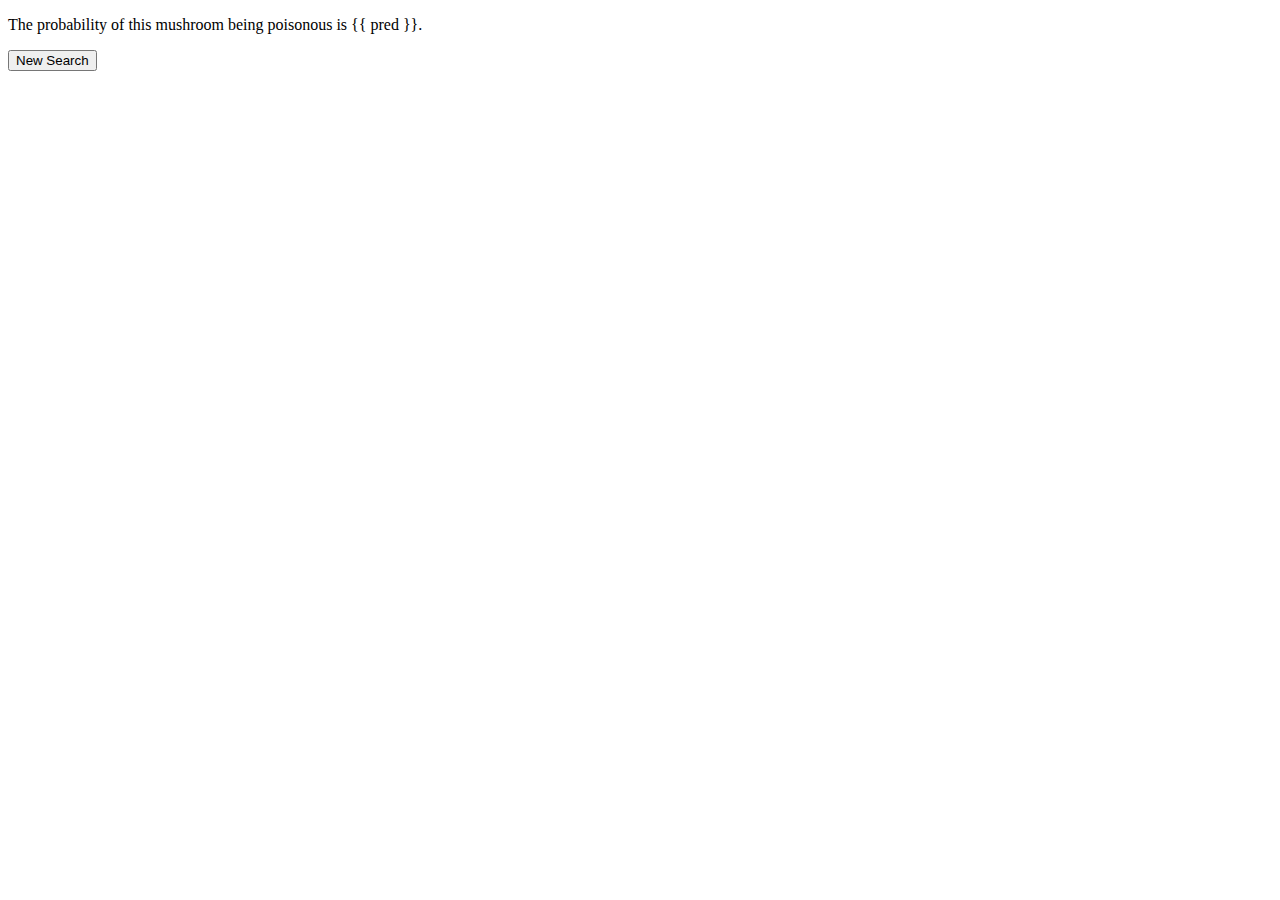
<file: templates/submit.html>
<!DOCTYPE html>
<html>
    <head>
        <title>Probability</title>
    </head>
    <body>
        <p>The probability of this mushroom being poisonous is {{ pred }}.</p>

        <a href="/">
            <button>New Search</button>
        </a>
    </body>
</html>
</file>
